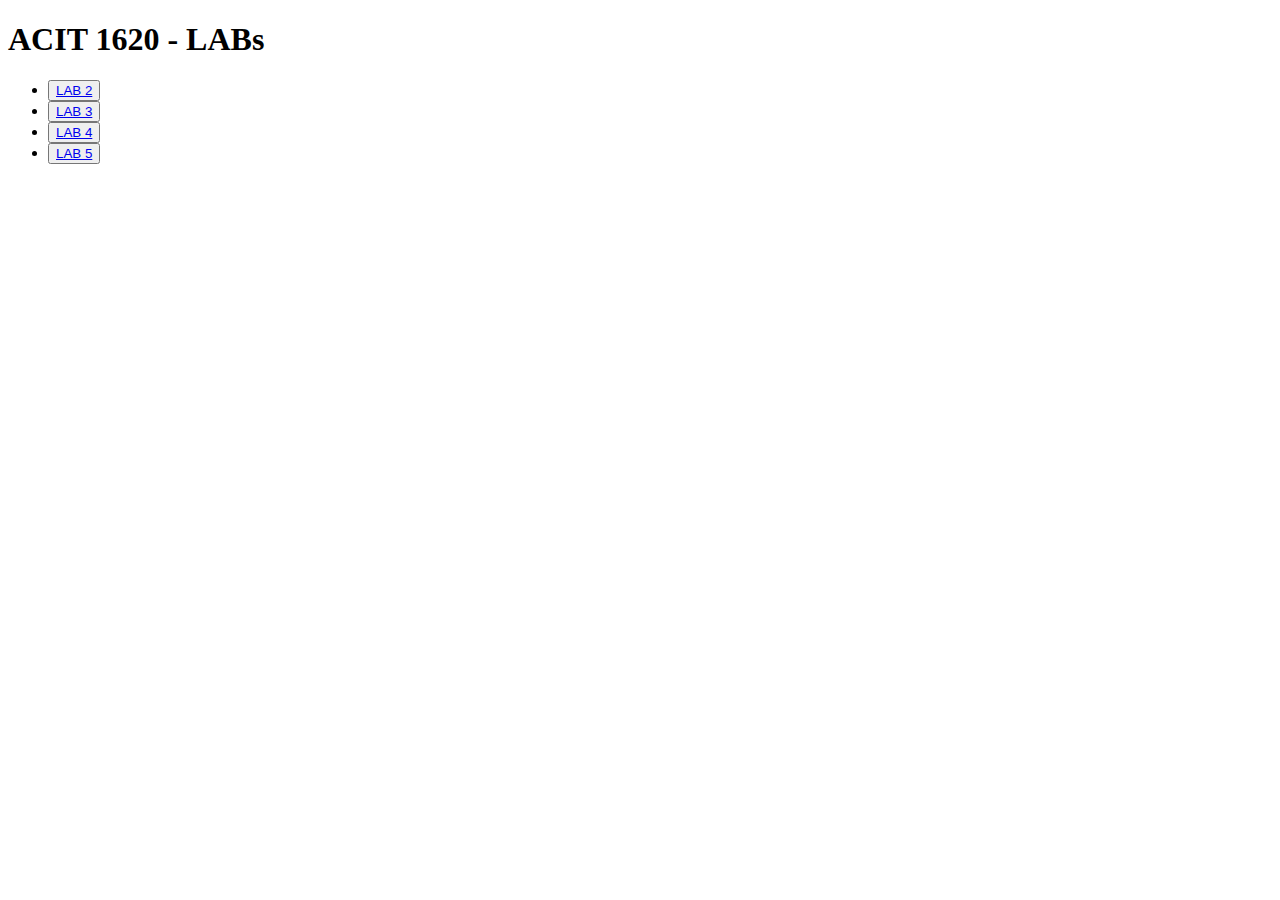
<file: index.html>
<!DOCTYPE html>
<html lang="en">
    <head>
        <title>ACIT1620 - Links</title>
    </head>
    <body>
        <h1>ACIT 1620 - LABs</h1>
        <ul>
            <li><button type="button"><a href="lab2.html">LAB 2</a></button></li>
            <li><button type="button"><a href="lab3.html">LAB 3</a></button></li>  
            <li><button type="button"><a href="lab4.html">LAB 4</a></button></li>
            <li><button type="button"><a href="lab5.html">LAB 5</a></button></li>
        </ul>
    </body>
</html>
</file>
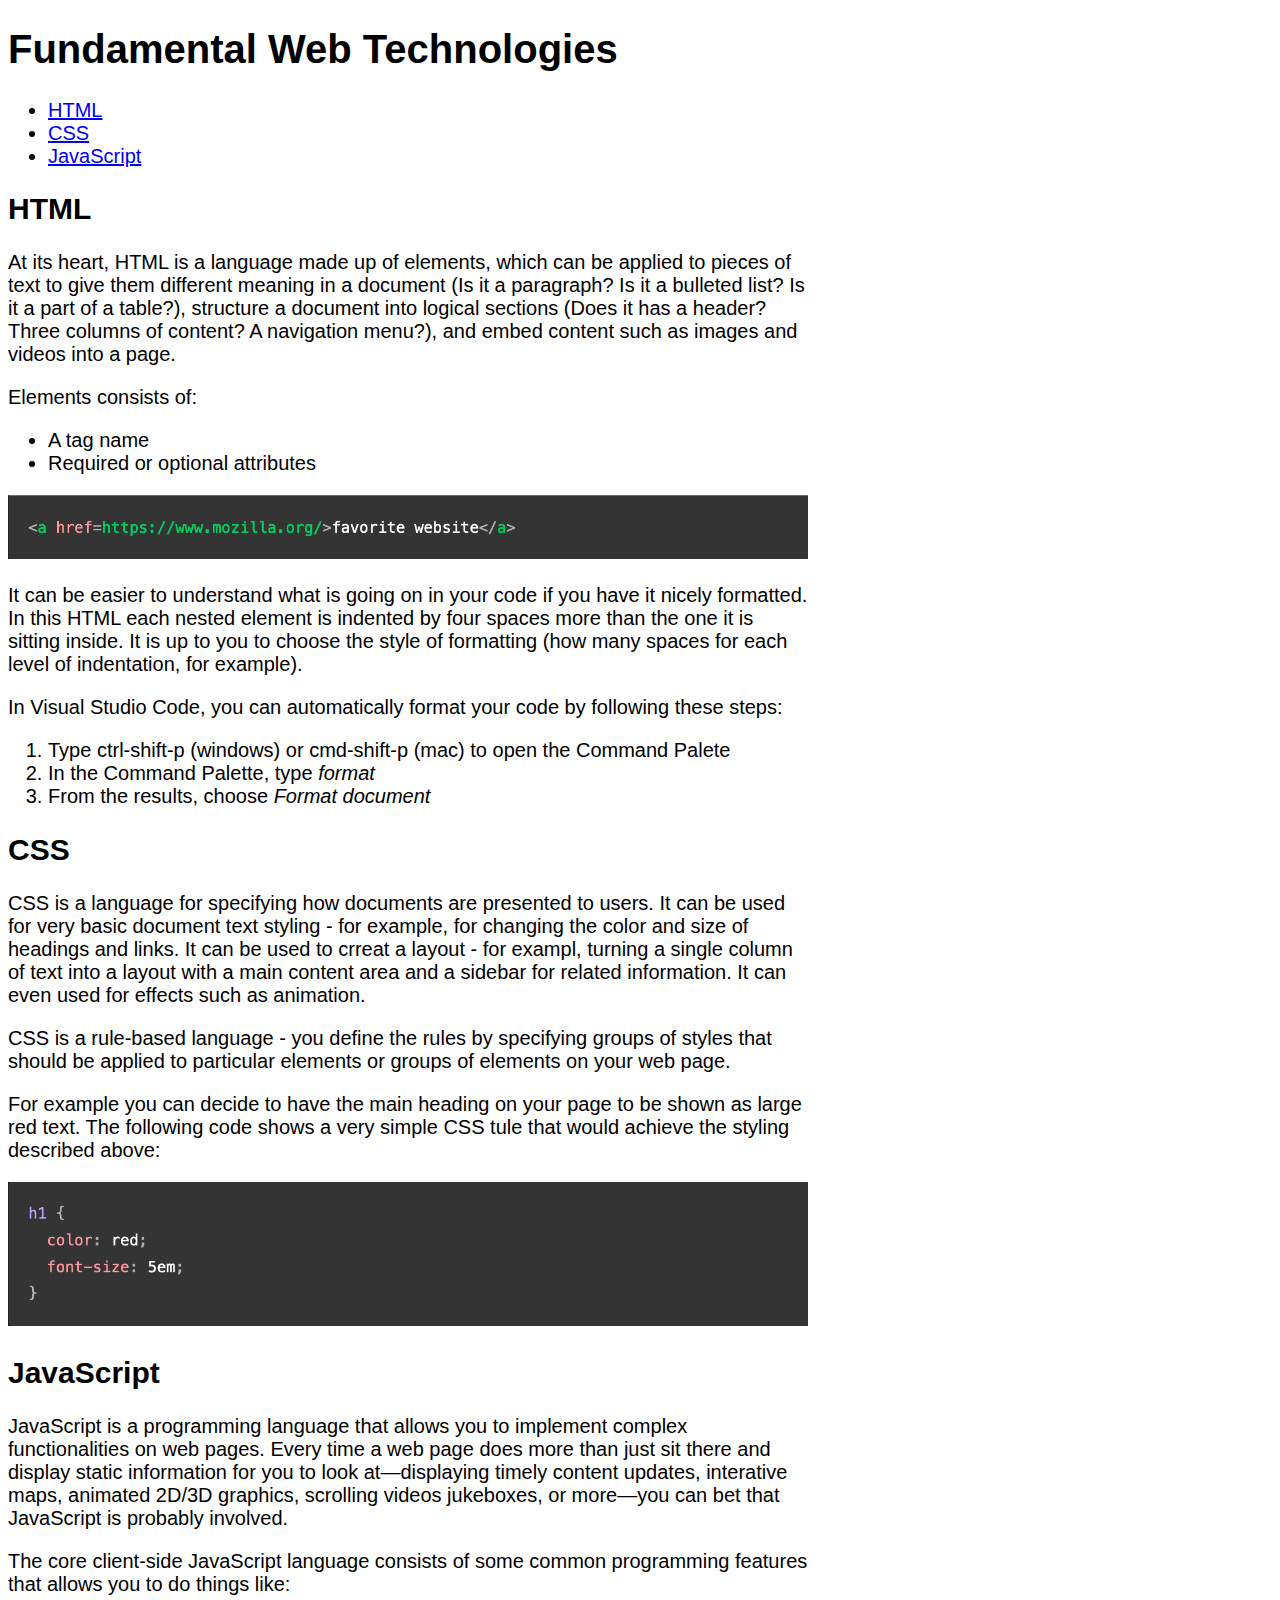
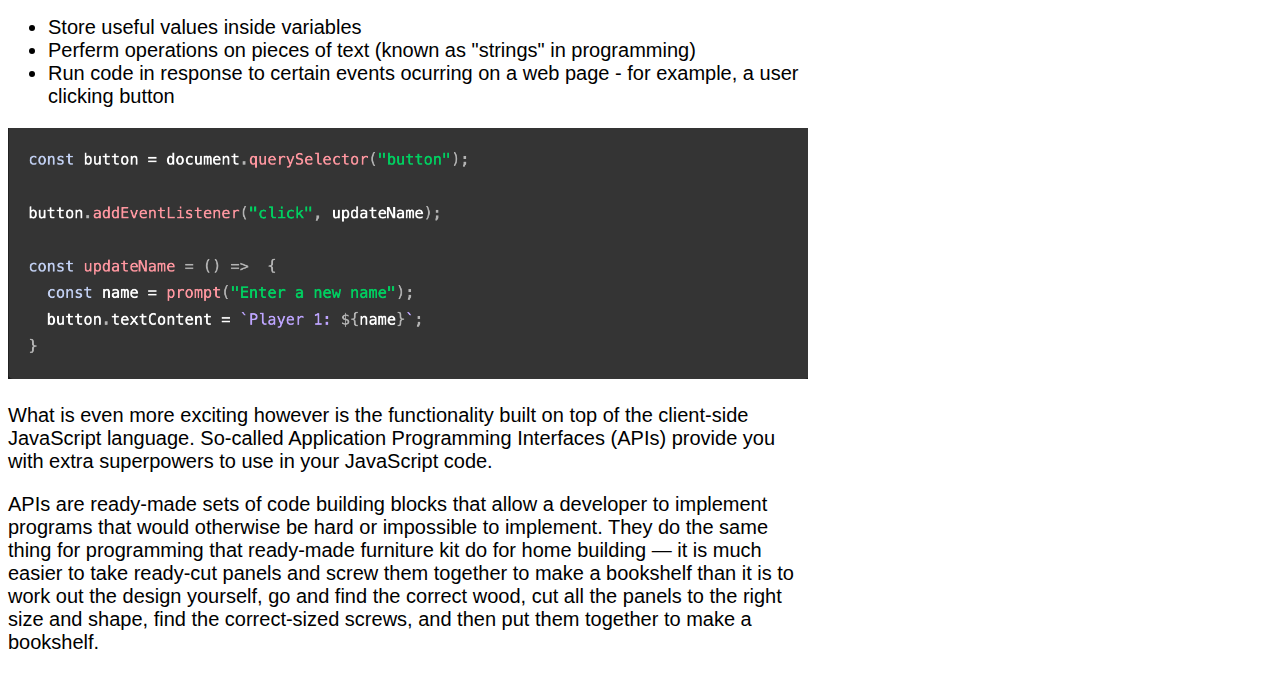
<file: Index.html>
<!DOCTYPE html>
<html lang="en">
<head>
    <meta charset="UTF-8">
    <meta name="viewport" content="width=device-width, initial-scale=1.0">
    <title>Fundamental Web Technologies</title>
    <link rel="stylesheet" href="lab2.css">
</head>
<body>
    <h1>Fundamental Web Technologies</h1>
    <nav class="crumbs">
        <ul>
            <li><a href="Index.html#HTML">HTML</a></li>
            <li><a href="Index.html#CSS">CSS</a></li>
            <li><a href="Index.html#JavaScript">JavaScript</a></li>
        </ul>
    </nav>
    <section id="HTML">
        <h2>HTML</h2>
        <p>
            At its heart, HTML is a language made up of elements, which can be applied to pieces of
            text to give them different meaning in a document (Is it a paragraph? Is it a bulleted list? 
            Is it a part of a table?), structure a document into logical sections (Does it has a header?
            Three columns of content? A navigation menu?), and embed content such as images and 
            videos into a page.
        </p>
        <p>
            Elements consists of:    
        </p>
        <ul>
            <li>A tag name </li>
            <li>Required or optional attributes</li>
        </ul>
        <img src="element.png">
        <p>
            It can be easier to understand what is going on in your code if you have it nicely formatted.
            In this HTML each nested element is indented by four spaces more than the one it is 
            sitting inside. It is up to you to choose the style of formatting (how many spaces for each 
            level of indentation, for example).
        </p>
        <p>
            In Visual Studio Code, you can automatically format your code by following these steps:
        </p>
        <ol>
            <li>Type ctrl-shift-p (windows) or cmd-shift-p (mac) to open the Command Palete</li>
            <li>In the Command Palette, type <em>format</em></li>
            <li>From the results, choose <em>Format document</em></li>
        </ol>
    </section>
    <section id="CSS">
        <h2>CSS</h2>
        <p>
            CSS is a language for specifying how documents are presented to users. It can be used for very basic document
            text styling - for example, for changing the color and size of headings  and links. It can be used to crreat a layout - 
            for exampl, turning a single column of text into a layout with a main content area and a sidebar for related information.
            It can even used for effects such as animation.
        </p>
        <p>
            CSS is a rule-based language - you define the rules by specifying groups of styles that should be applied 
            to particular elements or groups of elements on your web page. 
        </p>
        <p>
            For example you can decide to have the main heading on your page to be shown as large red text.
            The following code shows a very simple CSS tule that would achieve the styling described above:
        </p>
        <img src="css.png">
    </section>
    <section id="JavaScript">
        <h2>JavaScript</h2>
        <p>
            JavaScript is a programming language that allows you to implement complex functionalities on web pages. Every time a web page
            does more than just sit there and display static information for you to look at—displaying timely content updates, interative
            maps, animated 2D/3D graphics, scrolling videos jukeboxes, or more—you can bet that JavaScript is probably involved.
        </p>
        <p>
            The core client-side JavaScript language consists of some common programming features that allows you to do things like:
        </p>
        <ul>
            <li>Store useful values inside variables</li>
            <li>Perferm operations on pieces of text (known as "strings" in programming)</li>
            <li>Run code in response to certain events ocurring on a web page - for example, a user clicking button</li>
        </ul>
        <img src="script.png">
        <p>
            What is even more exciting however is the functionality built on top of the client-side
            JavaScript language. So-called Application Programming Interfaces (APIs) provide you with extra superpowers to use in 
            your JavaScript code.
        </p>
        <p>
            APIs are ready-made sets of code building blocks that allow a developer to implement 
            programs that would otherwise be hard or impossible to implement. They do the same
            thing for programming that ready-made furniture kit do for home building — it is much
            easier to take ready-cut panels and screw them together to make a bookshelf than it is to
            work out the design yourself, go and find the correct wood, cut all the panels to the right 
            size and shape, find the correct-sized screws, and then put them together to make a 
            bookshelf. 
        </p>
    </section>
</body>
</html>
</file>
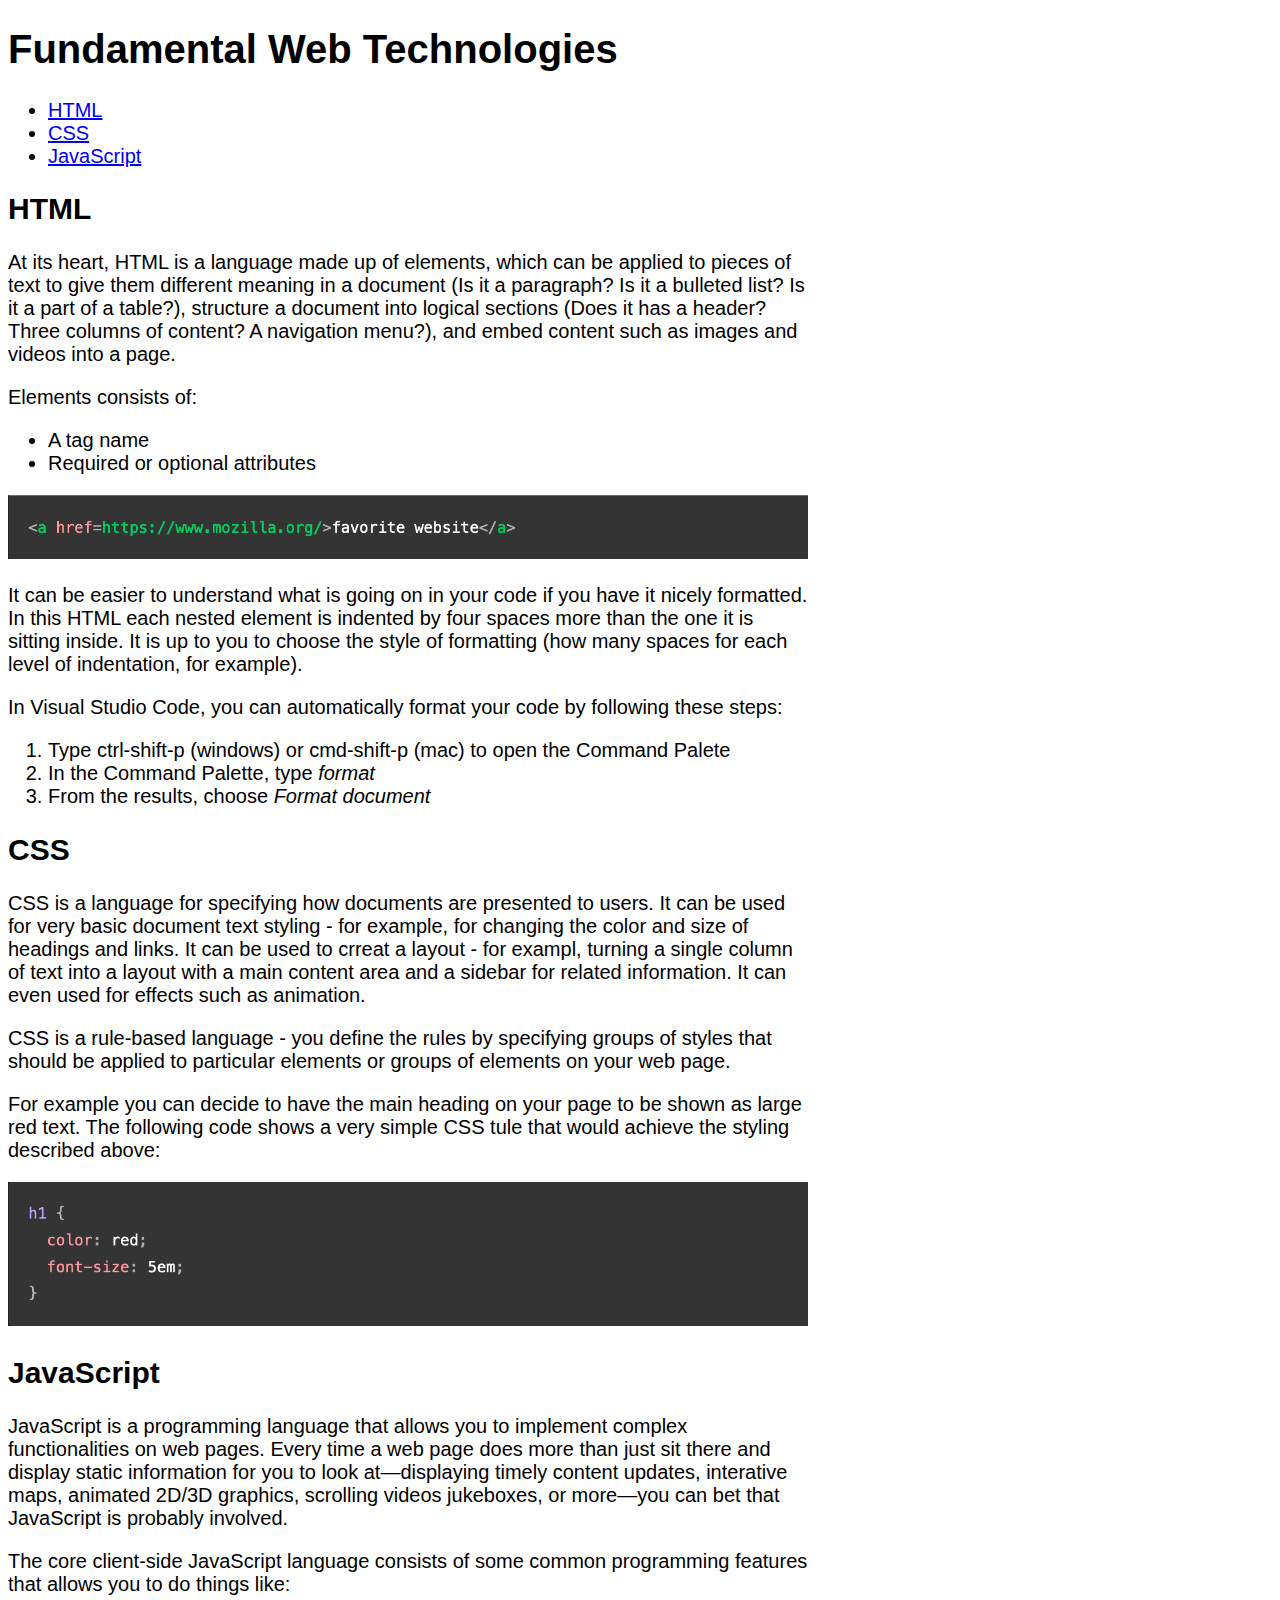
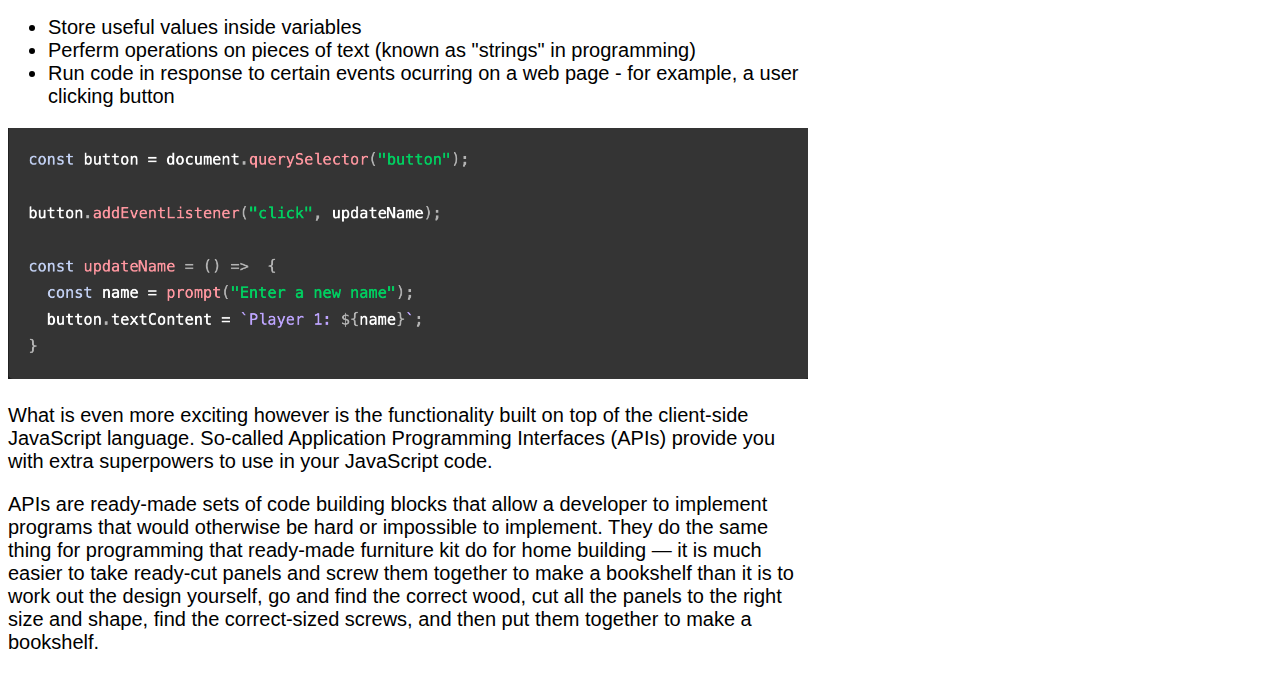
<file: lab2.html>
<!DOCTYPE html>
<html lang="en">
<head>
    <meta charset="UTF-8">
    <meta name="viewport" content="width=device-width, initial-scale=1.0">
    <title>Fundamental Web Technologies</title>
    <link rel="stylesheet" href="lab2.css">
</head>
<body>
    <h1>Fundamental Web Technologies</h1>
    <nav class="crumbs">
        <ul>
            <li><a href="index.html#HTML">HTML</a></li>
            <li><a href="index.html#CSS">CSS</a></li>
            <li><a href="index.html#JavaScript">JavaScript</a></li>
        </ul>
    </nav>
    <section id="HTML">
        <h2>HTML</h2>
        <p>
            At its heart, HTML is a language made up of elements, which can be applied to pieces of
            text to give them different meaning in a document (Is it a paragraph? Is it a bulleted list? 
            Is it a part of a table?), structure a document into logical sections (Does it has a header?
            Three columns of content? A navigation menu?), and embed content such as images and 
            videos into a page.
        </p>
        <p>
            Elements consists of:    
        </p>
        <ul>
            <li>A tag name </li>
            <li>Required or optional attributes</li>
        </ul>
        <img src="element.png">
        <p>
            It can be easier to understand what is going on in your code if you have it nicely formatted.
            In this HTML each nested element is indented by four spaces more than the one it is 
            sitting inside. It is up to you to choose the style of formatting (how many spaces for each 
            level of indentation, for example).
        </p>
        <p>
            In Visual Studio Code, you can automatically format your code by following these steps:
        </p>
        <ol>
            <li>Type ctrl-shift-p (windows) or cmd-shift-p (mac) to open the Command Palete</li>
            <li>In the Command Palette, type <em>format</em></li>
            <li>From the results, choose <em>Format document</em></li>
        </ol>
    </section>
    <section id="CSS">
        <h2>CSS</h2>
        <p>
            CSS is a language for specifying how documents are presented to users. It can be used for very basic document
            text styling - for example, for changing the color and size of headings  and links. It can be used to crreat a layout - 
            for exampl, turning a single column of text into a layout with a main content area and a sidebar for related information.
            It can even used for effects such as animation.
        </p>
        <p>
            CSS is a rule-based language - you define the rules by specifying groups of styles that should be applied 
            to particular elements or groups of elements on your web page. 
        </p>
        <p>
            For example you can decide to have the main heading on your page to be shown as large red text.
            The following code shows a very simple CSS tule that would achieve the styling described above:
        </p>
        <img src="css.png">
    </section>
    <section id="JavaScript">
        <h2>JavaScript</h2>
        <p>
            JavaScript is a programming language that allows you to implement complex functionalities on web pages. Every time a web page
            does more than just sit there and display static information for you to look at—displaying timely content updates, interative
            maps, animated 2D/3D graphics, scrolling videos jukeboxes, or more—you can bet that JavaScript is probably involved.
        </p>
        <p>
            The core client-side JavaScript language consists of some common programming features that allows you to do things like:
        </p>
        <ul>
            <li>Store useful values inside variables</li>
            <li>Perferm operations on pieces of text (known as "strings" in programming)</li>
            <li>Run code in response to certain events ocurring on a web page - for example, a user clicking button</li>
        </ul>
        <img src="script.png">
        <p>
            What is even more exciting however is the functionality built on top of the client-side
            JavaScript language. So-called Application Programming Interfaces (APIs) provide you with extra superpowers to use in 
            your JavaScript code.
        </p>
        <p>
            APIs are ready-made sets of code building blocks that allow a developer to implement 
            programs that would otherwise be hard or impossible to implement. They do the same
            thing for programming that ready-made furniture kit do for home building — it is much
            easier to take ready-cut panels and screw them together to make a bookshelf than it is to
            work out the design yourself, go and find the correct wood, cut all the panels to the right 
            size and shape, find the correct-sized screws, and then put them together to make a 
            bookshelf. 
        </p>
    </section>
</body>
</html>
</file>
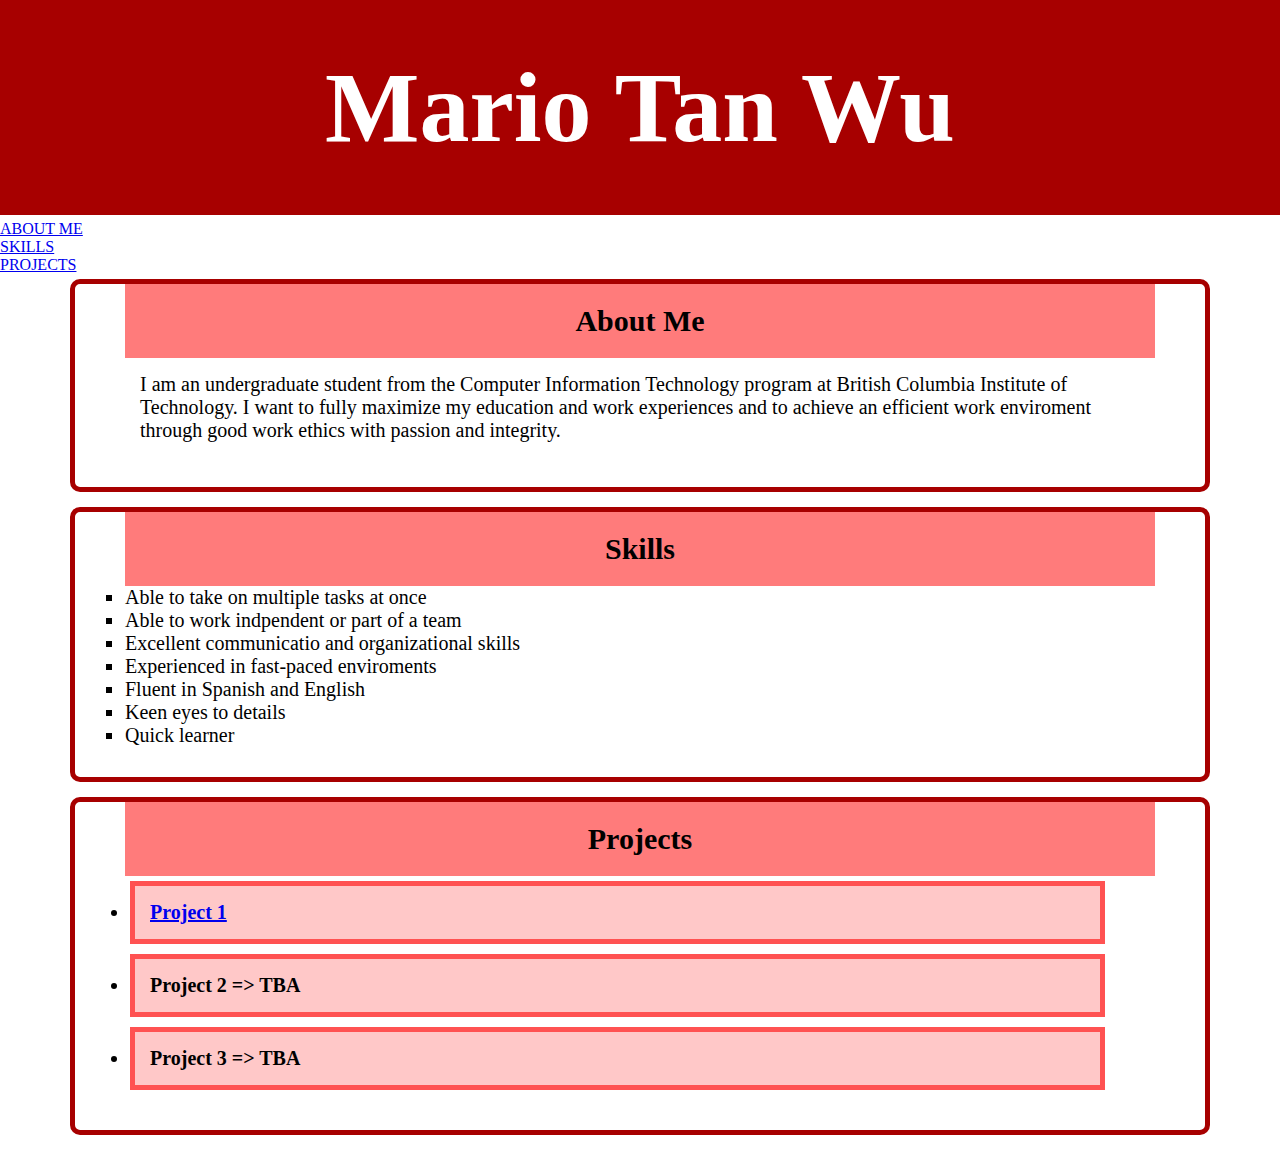
<file: lab3.html>
<!DOCTYPE html>
<html lang="en">
    <head>
        <title>My Portfolio</title>
        <link type="text/css" rel="stylesheet" href="lab3.css">
    </head>

    <body>
        <h1 id="name">Mario Tan Wu</h1>
        <nav>
            <ul>
                <a href="lab3.html#about_me">ABOUT ME</a></br>
                <a href="lab3.html#skills">SKILLS</a></br>
                <a href="lab3.html#projects">PROJECTS</a></br>
            </ul>
        </nav>
        <div id ="about_me">
            <h2>
                    About Me
            </h2>
            <p id = "para_me">
                I am an undergraduate student from the Computer Information Technology program at 
                British Columbia Institute of Technology. I want to fully maximize my education and work experiences and to achieve an
                efficient work enviroment through good work ethics with passion and integrity.
            </p>
        </div>
        <section id = "skills">
            <h2>
                    Skills
            </h2>
            <ul id = "list_skill">
                <li>Able to take on multiple tasks at once</li>
                <li>Able to work indpendent or part of a team</li>
                <li>Excellent communicatio and organizational skills</li>
                <li>Experienced in fast-paced enviroments</li>
                <li>Fluent in Spanish and English</li>
                <li>Keen eyes to details</li>
                <li>Quick learner</li>
            </ul>
        </section>
        <section id = "projects">
            <h2>
                Projects
            </h2>
            <ul id="list_project">
                <li>
                    <a href = "lab2.html">Project 1</a>
                </li>
                <li>Project 2 => TBA</li>
                <li>Project 3 => TBA</li>
            </ul>
        </section>
    </body>
</html>
</file>
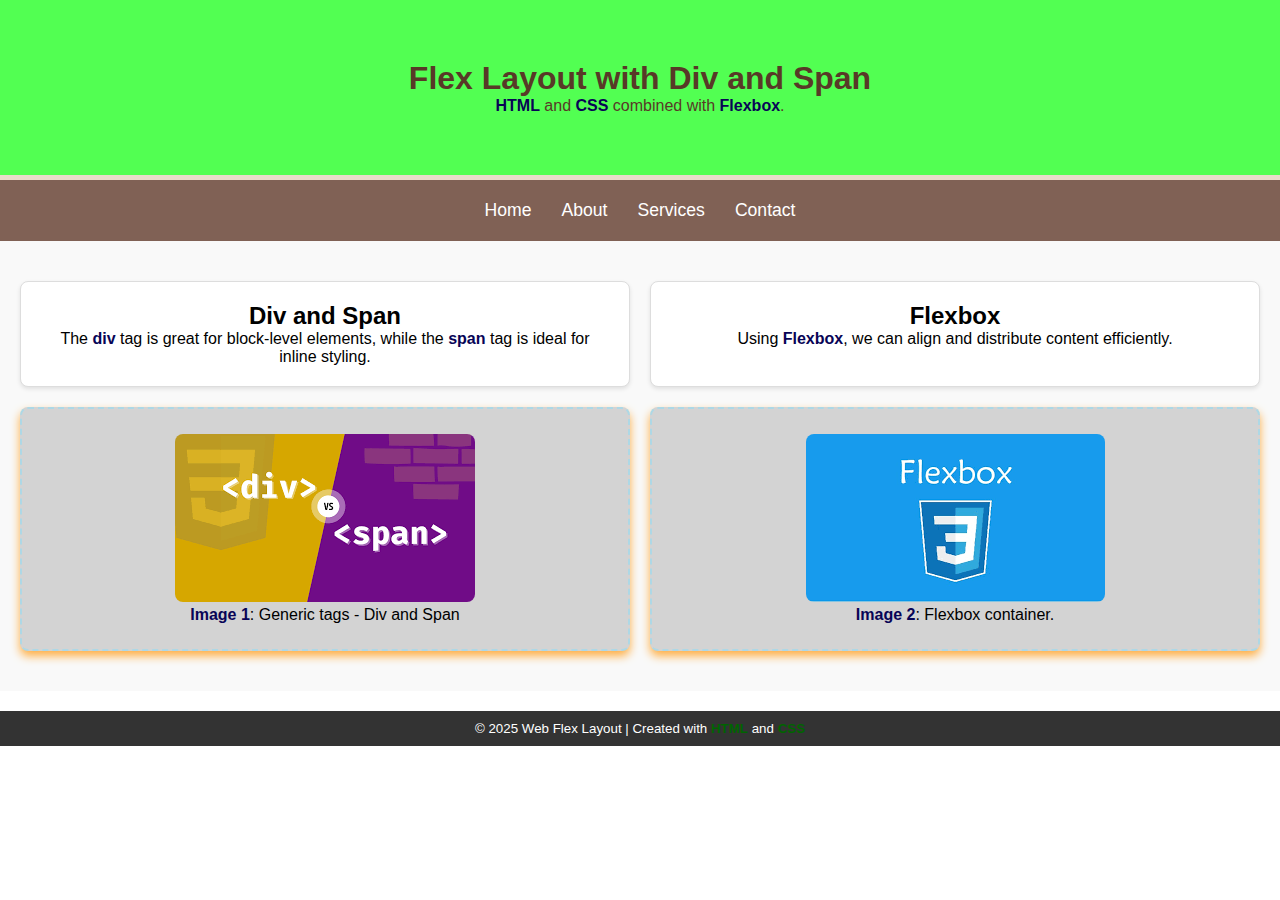
<file: lab4.html>
<!-- PLEASE DO NOT MODIFY THIS FILE -->

<!DOCTYPE html>
<html lang="en">
<head>
    <meta charset="UTF-8">
    <meta name="viewport" content="width=device-width, initial-scale=1.0">
    <title>Div and Span with Flexbox</title>
    <link rel="stylesheet" href="index.css">
</head>
<body>
    <!-- Header Section -->
    <div class="header">
        <h1>Flex Layout with Div and Span</h1>
        <p><span class="highlight">HTML</span> and 
            <span class="highlight">CSS</span> 
            combined with <span class="highlight">
                Flexbox</span>.</p>
    </div>
    <!-- Navigation Bar -->
    <div class="navbar">
        <span class="nav-item">Home</span>
        <span class="nav-item">About</span>
        <span class="nav-item">Services</span>
        <span class="nav-item">Contact</span>
    </div>

    <!-- Main Content -->
    <div class="content">
        <div class="flex-container">
            <!-- Article Section -->
            <div class="article">
                <h2>Div and Span</h2>
                <p>The <span class="highlight">
                    div</span> tag is great for 
                    block-level elements, while the 
                    <span class="highlight">span</span> tag is ideal 
                    for inline styling.</p>
            </div>
            <div class="article">
                <h2>Flexbox</h2>
                <p>Using <span class="highlight">Flexbox</span>, 
                    we can align and distribute content efficiently.</p>
            </div>
        </div>

        <div class="flex-container">
            <!-- Image Section -->
            <div class="image-card">
                <img src="divandspan.png" alt="Placeholder Image">
                <p><span class="highlight">Image 1</span>: 
                    Generic tags - Div and Span</p>
            </div>
            <div class="image-card">
                <img src="flexbox.png" alt="Placeholder Image">
                <p><span class="highlight">Image 2</span>: 
                    Flexbox container.</p>
            </div>
        </div>   
    </div>

    <!-- Footer Section -->
    <div class="footer">
        <p>&copy; 2025 Web Flex Layout | Created with 
            <span class="highlight">HTML</span> and <span class="highlight">
                CSS</span></p>
    </div>
</body>
</html>
</file>
<file: lab2.css>
body {
    max-width: 800px;
    font-family: Arial, Helvetica, sans-serif;
    font-size: 125%;
}
header nav ul li a {
    text-decoration: none;
}
img {
    max-width: 100%;
}
</file>
<file: lab3.css>
@media screen and (min-device-width: 480px) {
    #guarantee {
        margin-right: 30px;
    }
}
@media screen and (min-device-width:480) {
    #guarantee {
        margin-right: 30px;
    }    
}
* {
    margin: 0;
    padding: 0;
}
h1, h2 {
    font-family: 'Times New Roman', Times, serif;
    text-align: center;
    font-weight: bold;
}
h1 {
    font-size: 100px;
}
h2 {
    font-size: 30px;
    padding-bottom: 20px;
    padding-top: 20px;
    background-color: rgb(255, 123, 123);
}
p {
    font-family: 'Times New Roman', Times, serif;
    font-size: 20px;    
    padding: 15px;
}
a:hover {
    color: red;
}
nav {
    margin-top: 5px;
}
ul#list_skill li{
    font-size: 20px;
    list-style: square;
    
}
ul#list_project li {
    font-size: 20px;
    font-weight: bold;
    border: 5px solid rgb(255, 82, 82);
    background-color: rgb(255, 200, 200);
    padding: 15px;
    margin: 5px;
    margin-right: 50px ;
    margin-bottom: 10px;
}
#name {
    padding: 50px;
    margin: 0;
    margin-top: 0;
    margin-left: 0;
    margin-right: 0;
    color: white;
    background-color: rgb(167, 0, 0);
}
#about_me {
    padding-left: 50px;
    padding-right: 50px;
    padding-bottom: 30px ;
    margin: 5px;
    margin-left: 70px;
    margin-right: 70px;
    margin-bottom: 15px;
    border: 5px solid rgb(167, 0, 0);
    border-radius: 10px;
    
}
#skills {
    padding-left: 50px;
    padding-right: 50px;
    padding-bottom: 30px;
    margin: 5px;
    margin-left: 70px;
    margin-right: 70px;
    margin-bottom: 15px;
    border: 5px solid rgb(167, 0, 0);
    border-radius: 10px;
}
#projects {
    padding-left: 50px ;
    padding-right: 50px;
    padding-bottom: 30px;
    margin: 5px;
    margin-left: 70px;
    margin-right: 70px;
    margin-bottom: 20px;
    border: 5px solid rgb(167, 0, 0);
    border-radius: 10px;
    text-decoration-color: white;
}
</file>
<file: index.css>
/* General Styles: Applies to the whole page */
/*
The body tag should have the following styles
## The font family should be Arial and sans-serif
## Margin and padding should be set to
*/
* {
    font-family: Arial, sans-serif;
    margin: 0;
    padding: 0;
}

/* Header Styles: A fixed section at the top */
/*
The header class should include the following styles
## Set the background color to any color of your choice
## Set the text colour to any color of your choice
## Set a padding value for the header
## Align the header text to center
## Include a bottom border for the header with a colour of your choice
*/
.header {
    background-color: rgb(82, 255, 82);
    color: rgb(88, 57, 39);
    padding: 60px;
    text-align: center;
    border-bottom: 5px solid rgb(232, 220, 202);
}


/* Header font size increased */
/*Increase the font size of h1 in the header class to 2.5 em and set the 
margin to 0
*/
.header h1 {
    font-size: 2.5 em;
    margin: 0;
}

/* Navigation Bar */
/*
The navbar class should include the following styles
## The display of the navbar should be set to flex
## The content should be justified to the center 
(Hint: Use the property justify-content)
## Add a background color of your choice
## Add a padding around the text (Ex: 20px)
*/
.navbar {
    display: flex;
    justify-content: center;
    background-color: rgb(128, 97, 85);
    padding: 20px;
}

/* Navigation bar hover effect added */
.nav-item {
    color: white;
    margin: 0 15px;
    cursor: pointer;
    font-size: 1.1rem;
}

/* Background color on hover */
/* The following styles should be applied on hovering any nav-item
(Hint: use the nav-item class)
## Select a font color of your choice for all the nav items
## Background color should be applied to the nav-items
## Padding should be applied with appropriate values
## Set a border radius (Ex: 5px)
*/
.nav-item:hover {
    color:rgb(0, 0, 0);
    background-color:rgb(255, 255, 228);
    padding:0 15px;
    border-radius: 5px;    
}

/* Content Section */
.content {
    padding: 20px;
    background-color: #f9f9f9;
}

/* Flexbox Layout */
/* The flex-container class should include the following styles
## The display should be set as flex
## gap(20px) and margin(20px 0)
*/
.flex-container {
    display: flex;
    gap: 20px;
    margin: 20px 0;
}

/* Increased padding for articles */
.article {
    flex: 1 1 300px;
    background-color: #fff;
    padding: 20px;
    border: 1px solid #ddd;
    border-radius: 8px;
    box-shadow: 0 2px 4px rgba(0, 0, 0, 0.1);
    text-align: center;
}

/* Image Card */
/* For the Image card class, include the following styles
## The text should be aligned to center 
## Apply a border style with a border radius
## set the padding
## set the background color to anything of your choice
## Set a box shadow for the image (use appropriate values)
*/
.image-card {
    flex: 1 1 150px;
    text-align: center;
    border: 2px dashed rgb(173, 216, 230);
    border-radius: 8px;
    padding: 25px;
    background-color: rgb(211, 211, 211);
    box-shadow: 0 5px 10px rgb(255, 174, 66);
}

/* Enlarged images inside image cards */
.image-card img {
    max-width: 120%;
    border-radius: 8px;
}

/* Highlight class */

.highlight {
    color: #080456;
    font-weight: bold;
}

/*
The highlight class in the footer class should be set to a font colour of your
choice and the font(for the highlighted text) should appear in bold
*/
.footer .highlight {
    color: rgb(0, 100, 0);
    font-weight: bold;
}

/* Footer Styles */
.footer {
    text-align: center;
    background-color: #333;
    color: white;
    padding: 10px 0;
    margin-top: 20px;
}

/* Reduced font size for footer text */
/*
Reduce the footer font size so that it is smaller than the parent font size.
*/
.footer {
    font-size: smaller;
}
</file>
